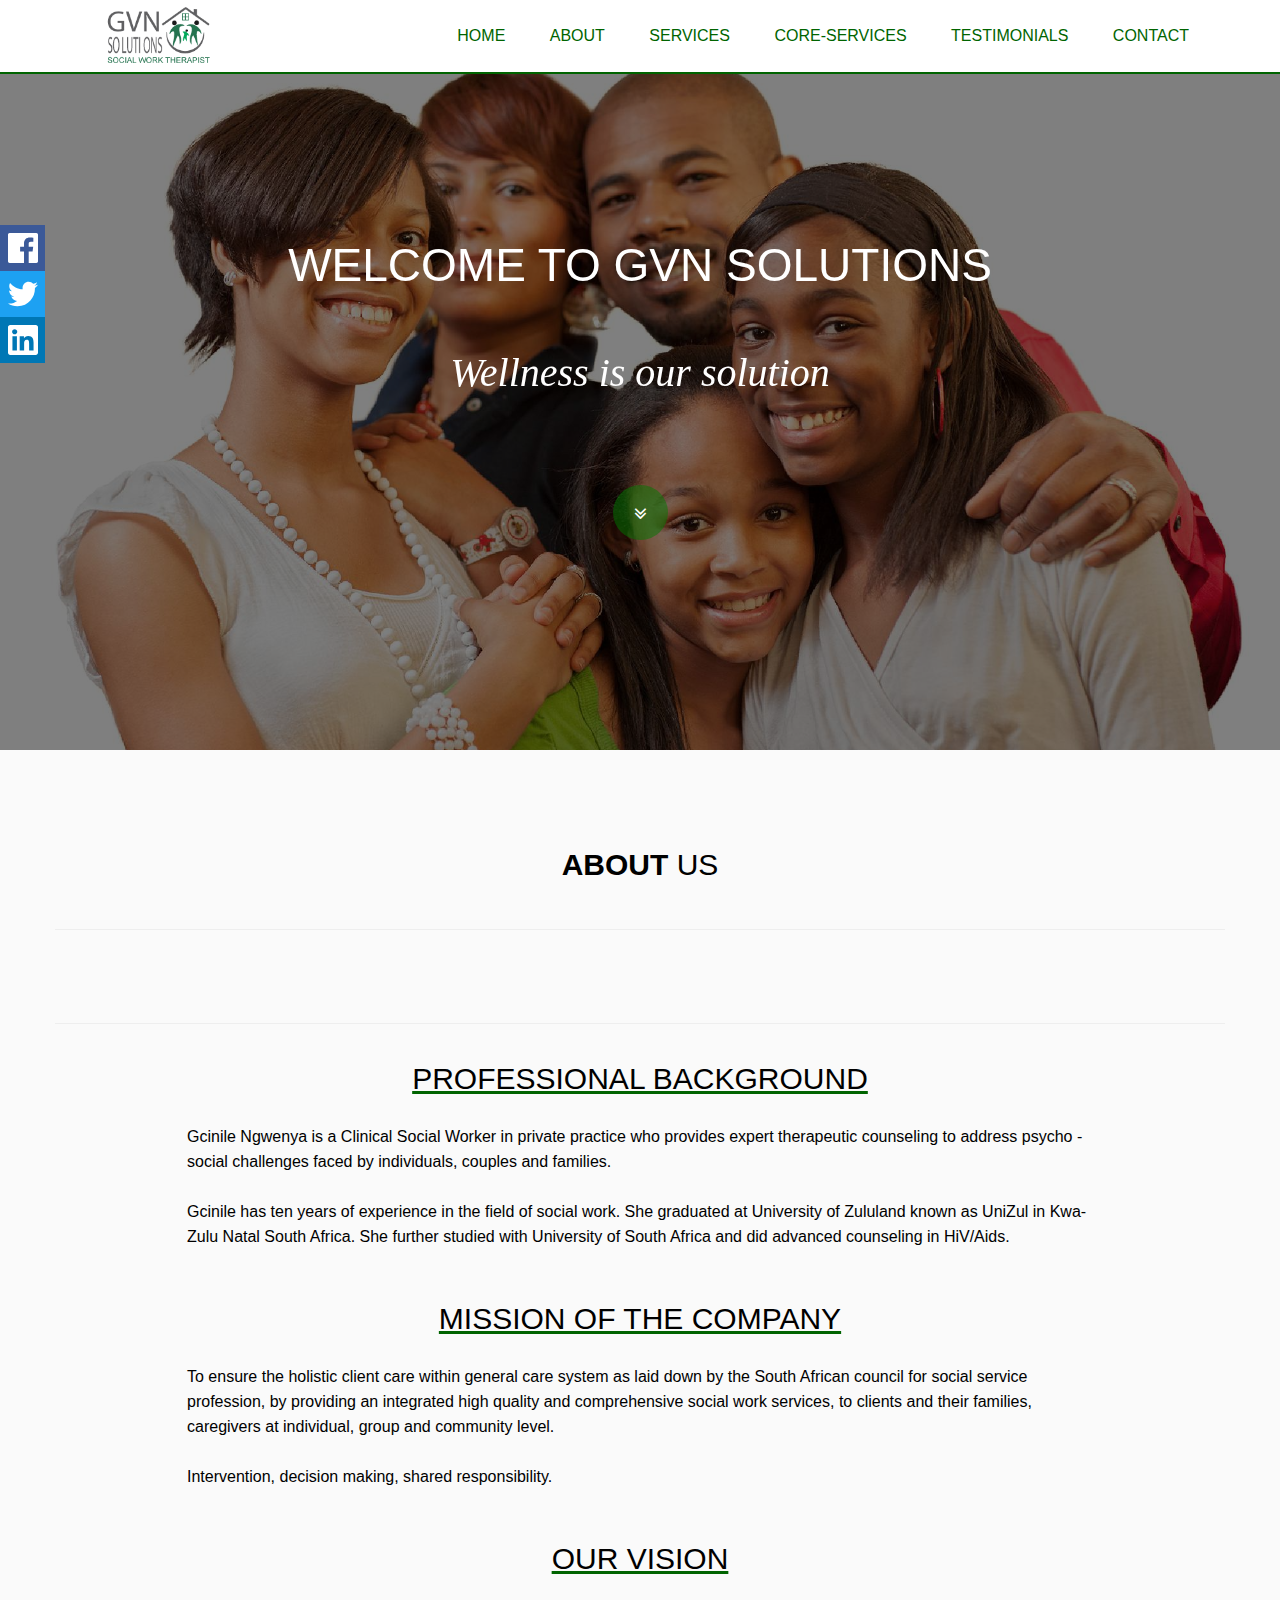
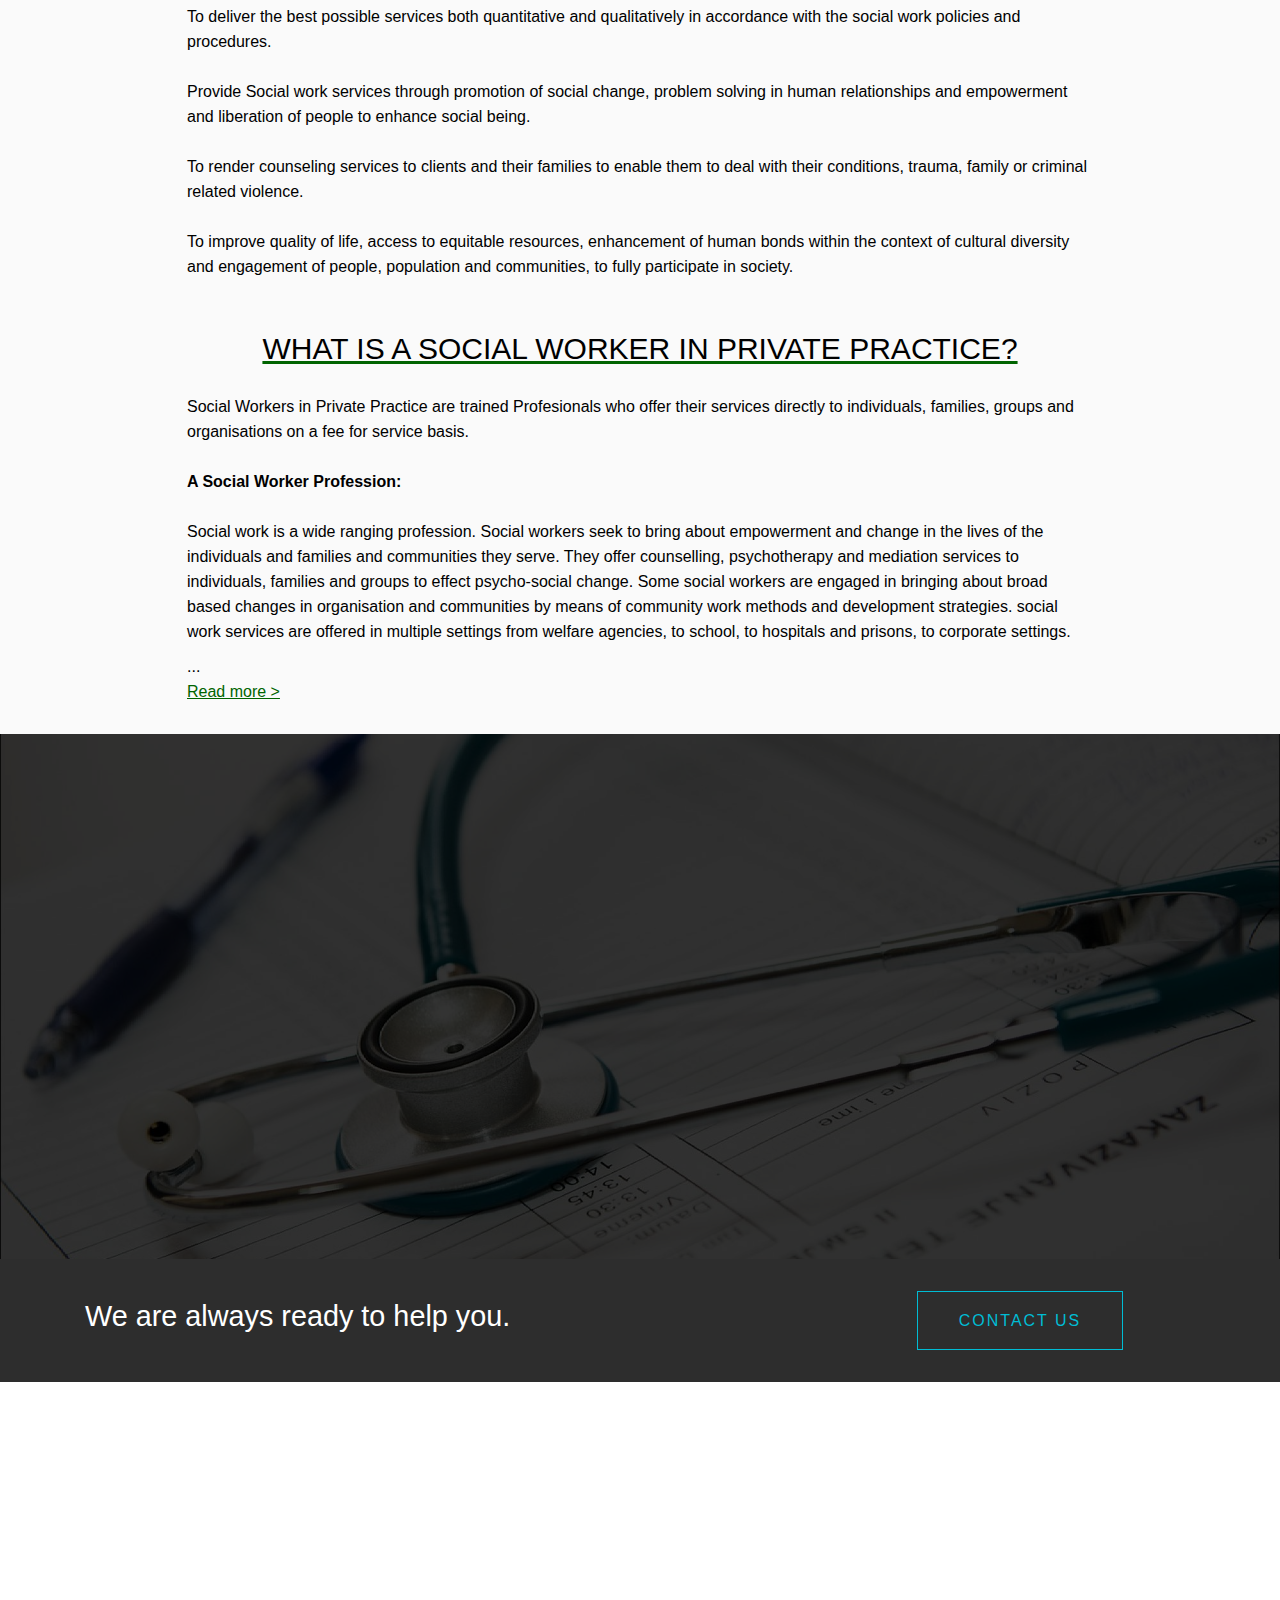
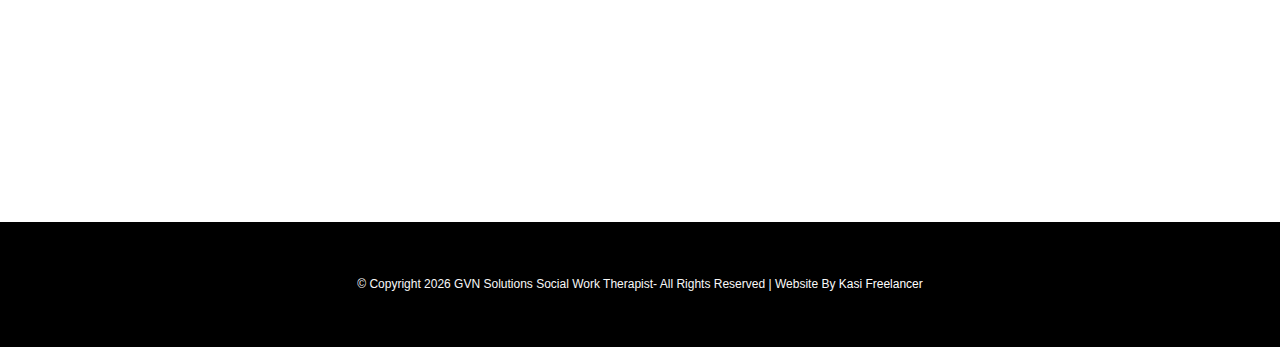
<file: index.html>
<!DOCTYPE html>
<html lang="en">
<head>
<meta charset="utf-8">
<meta http-equiv="X-UA-Compatible" content="IE=edge">
<meta name="viewport" content="width=device-width, initial-scale=1.0" />
<meta name="keywords" content="GVN Solutions, Therapeutic counseling, Family therapy, Marital counseling, Self development, Trauma debriefing, Stress management, Depression, Gender base violence">
<meta name="description" content="At GVN Solutions we are Striving to be the world leader in client experience, clinical outcomes, research and education">
<title>GVN Solutions Social Work Therapist</title>
<link rel="stylesheet" href="assets/css/bootstrap.min.css"  media="all" />
<link rel="stylesheet" href="assets/css/style.css" media="all" />
<link rel="stylesheet" href="assets/css/media-queries.css" media="all" />
<link rel="stylesheet" href="assets/css/animate.min.css" media="all" />
<link rel="stylesheet" href="assets/font-awesome/css/font-awesome.min.css" media="all" />
<link rel="stylesheet" href="assets/css/jquery.floating-social-share.min.css">
<!-- HTML5 Shim and Respond.js IE8 support of HTML5 elements and media queries -->
        <!-- WARNING: Respond.js doesn't work if you view the page via file:// -->
        <!--[if lt IE 9]>
            <script src="https://oss.maxcdn.com/libs/html5shiv/3.7.0/html5shiv.js"></script>
            <script src="https://oss.maxcdn.com/libs/respond.js/1.4.2/respond.min.js"></script>
        <![endif]-->
<style>
.morecontent span {
    display: none;
}
.morelink {
    display: block;
    color: darkgrren;
}

.agileinfo_about_grids { padding: 0 10%;}

.morelink{color: darkgreen; text-decoration: underline;}
.morelink:focus, .morelink:link, .morelink:hover{text-decoration: underline; color: darkgreen;}
.button{
	width: 55px; 
	height: 55px; 
	margin: 0 auto; 
	position: relative; 
	z-index: 200; 
	background-color: rgba(0, 120, 0, 0.50); 
	text-align: center;
	border-radius: 100%;
}

.button .fa{
	line-height: 58px;
	color: #FFF;
	font-weight: normal;
	font-size: 20px;
}
</style>
</head>
<body>
<div id="share"></div>
<header id="header_wrapper">
  <div class="container">
    <div class="header_box">
     <a class="navbar-brand navbar-left page-scroll" href="index.html"><img src="assets/images/logo.png" alt="" class="logo" /></a>
	  <nav class="navbar navbar-right navbar-inverse" role="navigation">
      <div class="navbar-header">
        <button type="button" id="nav-toggle" class="navbar-toggle" data-toggle="collapse" data-target="#main-nav"> <span class="sr-only">Toggle navigation</span> <span class="icon-bar"></span> <span class="icon-bar"></span> <span class="icon-bar"></span> </button>
        </div>
	    <div id="main-nav" class="collapse navbar-collapse navStyle">
			<ul class="nav navbar-nav" id="mainNav">
			  <li><a href="#banner-section" class="scroll-link">Home</a></li>
			  <li><a href="#about" class="scroll-link">About</a></li>
			  <li><a href="#services" class="scroll-link">Services</a></li>
			  <li><a href="core_services.html" class="scroll-link">Core-Services</a></li>
			  <li><a href="#testimonials" class="scroll-link">Testimonials</a></li>
			  <li><a href="contact.html" class="scroll-link">Contact</a></li>
			 
			</ul>
      </div>
	 </nav>
    </div>
  </div>
</header>
<!--Header_section-->
<!-- //header -->
<section id="banner-section">
<div class="overlay"></div>
    <div class="container-fluid">
    	<div class="rows">
    		<div class="col-sm-12 welcome">
    		<h1 class="wow fadeInRightBig animated">WELCOME TO GVN SOLUTIONS</h1><br><br>
            <p class="wow fadeInLeftBig">Wellness is our solution</p>
            <div class="button wow fadeInUp animated">
            	<a href="#about"><i class="fa fa-angle-double-down fa-3x"></i></a>
            </div>
            </div>
            
    	</div>
    </div>
</section>
<section class="aboutUs" id="about">
 <div class="container">
    <div class="row">
       <div class="page-headcol-lg-12" style="background-color: #fafafa;">
            <div class="page-header title-section white">

                <h1><strong>About</strong> us</h1>
            </div>
         <h3 class="text-center wow fadeInDown animated" style="font-family:Book Antiqua">Based in Newcastle - KZN, &nbsp;South Africa; GVN Solutions Social Work Therapist offers high integrated services that are tailored to your needs.
         </h3>
       </div>
        <hr>
    </div>
 </div>      
    <div class="about">
		<div class="container"><!--container start-->
		   <div class="row">
			<div class="agileinfo_about_grids">
				<div class="col-xs-12 agileinfo_about_grid_left">
					<div class="wthree_about_grid">
						<h1 style="text-decoration: underline darkgreen;">Professional Background</h1>
						<p>
							Gcinile Ngwenya is a Clinical Social Worker in private practice who provides expert therapeutic counseling to address psycho -social challenges faced by individuals, couples and families.<br><br>
							Gcinile has ten years of experience in the field of social work. She graduated at University of Zululand known as UniZul in Kwa-Zulu Natal South Africa. 
							She further studied with University of South Africa and did advanced counseling in HiV/Aids.
						</p>
					</div>
				</div>
			</div>
		   </div>
           <div class="row">
            <div class="agileinfo_about_grids">
				<div class="col-xs-12 agileinfo_about_grid_left">
					<div class="wthree_about_grid">
					<br>
						<h1 style="text-decoration: underline darkgreen;">Mission Of The Company</h1>
						<p>
							To ensure the holistic client care within general care system as laid down by the South African council for social service profession, by providing an integrated high quality and comprehensive social work services, to clients and their families, caregivers at individual, group and community level.<br><br> 
							Intervention, decision making, shared responsibility.
						</p>
					</div>
				</div>
			</div>
		   </div>
		<div class="clearfix"></div>
		<div class="row">
            <div class="agileinfo_about_grids">
				<div class="col-xs-12 agileinfo_about_grid_left">
					<div class="wthree_about_grid">
					<br>
						<h1 style="text-decoration: underline darkgreen;">Our Vision</h1>
						<p>
							To deliver the best possible services both quantitative and qualitatively in accordance with the social work policies and procedures.<br><br>

							Provide Social work services through promotion of social change, problem solving in human relationships and empowerment and liberation of people to enhance social being.<br><br> 

							To render counseling services to clients and their families to enable them to deal with their conditions, trauma, family or criminal related violence.<br><br>

							To improve quality of life, access to equitable resources, enhancement of human bonds within the context of cultural diversity and engagement of people, population and communities, to fully participate in society. 
						</p>
					</div>
				</div>
			</div>
		   </div>

		   <div class="row">
            <div class="agileinfo_about_grids">
				<div class="col-lg-12 agileinfo_about_grid_left">
					<div class="wthree_about_grid">
					<br>
						<h1 style="text-decoration: underline darkgreen;">What is a Social Worker in Private Practice?</h1>
							<p>
							Social Workers in Private Practice are trained Profesionals who offer their services directly to individuals, families, groups and organisations on a fee for service basis.<br><br>
							<strong>A Social Worker Profession:</strong><br><br>
							Social work is a wide ranging profession. Social workers seek to bring about empowerment and change in the lives of the individuals and families and communities they serve. They offer counselling, psychotherapy and mediation services to individuals, families and groups to effect psycho-social change. Some social workers are engaged in bringing about broad based changes in organisation and communities by means of community work methods and development strategies. social work services are offered in multiple settings from welfare agencies, to school, to hospitals and prisons, to corporate settings.
							</p>

							
							<p class="more"><br>
							<strong>These include but are not restricted to:</strong><br><br>
							<i class="fa fa-check"></i>&nbsp;Adoption Service.<br>
							<i class="fa fa-check"></i>&nbsp;AIDS Counselling.<br>
							<i class="fa fa-check"></i>&nbsp;Case Management services.<br>
							<i class="fa fa-check"></i>&nbsp;Coaching.<br>
							<i class="fa fa-check"></i>&nbsp;Counselling and Psychotherapy for individuals, couples, families and groups.<br>
							<i class="fa fa-check"></i>&nbsp;Court reports.<br>
							<i class="fa fa-check"></i>&nbsp;Divorce Mediation and drafting parenting plans.<br>
							<i class="fa fa-check"></i>&nbsp;Mediation and conflict resolution services.<br>
							<i class="fa fa-check"></i>&nbsp;Organisational development services.<br>
							<i class="fa fa-check"></i>&nbsp;Play theapy.<br>
							<i class="fa fa-check"></i>&nbsp;Trauma debriefing.<br><br>
							Offer counselling and psychotherapy to individuals, couples, families and groups. They offer a range of forensic services, as well as court report in various matters. Many social workers are involved in community development services. 
							</p>
					</div>
				</div>
			</div>
		   </div>
		</div>
	</div>
<!--//End of content-->
</section>
<!-- VGN services -->
    <div class="services-container section-container" id="services">
        <div class="overlay-2"></div>
	        <div class="container">
	            <div class="row">
	                <div class="col-sm-4 info-blocks show wow fadeInDown animated">
                        <div class="info-blocks-in">
                        <i class="icon-info-blocks fa fa-check"></i>
                        <h5>Therapeutic counselling</h5>
                        </div>
                  </div>
                  <div class="col-sm-4 info-blocks wow fadeInDown animated">
                        <div class="info-blocks-in">
                        <i class="icon-info-blocks fa fa-check"></i>
                        <h5>Family therapy</h5>
                        </div>
                    </div>
                    <div class="col-sm-4 info-blocks wow fadeInDown animated">
                        <div class="info-blocks-in">
                        <i class="icon-info-blocks fa fa-check"></i>
                        <h5>Stress management</h5>
                        </div>
                    </div>
	            </div>
	            <div class="row">
                	<div class="col-sm-4 info-blocks wow fadeInDown animated">
                        <div class="info-blocks-in">
                        <i class="icon-info-blocks fa fa-check"></i>
                        <h5>Depression Therapy</h5>
                        </div>
                    </div>
                    <div class="col-sm-4 info-blocks wow fadeInDown animated">
                        <div class="info-blocks-in">
                        <i class="icon-info-blocks fa fa-check"></i>
                        <h5>Trauma debriefing</h5>
                        </div>
                    </div>
                    <div class="col-sm-4 info-blocks wow fadeInDown animated">
                        <div class="info-blocks-in">
                        <i class="icon-info-blocks fa fa-check"></i>
                        <h5>Gender base violence</h5>
                        </div>
                    </div>
	        </div>
	        <div class="row">
	            	<div class="col-sm-12 section-bottom-button wow fadeInUp">
                        <a class="btn btn-link-1 scroll-link" href="services.html">Show Me More</a>
	            	</div>
	            </div>
        </div>
    </div>

    <div class="footer-agiletop">
		<div class="container"> 
			<div class="col-md-8 w3agile_hire_left">
				<h4>We are always ready to help you.</h4>
			</div>
			<div class="col-md-4 w3agile_hire_right">
				<a href="contact.html" class="wthree-more w3more1 nina" data-text="contact us"> 
					<span>c</span><span>o</span><span>n</span><span>t</span><span>a</span><span>c</span><span>t</span> <span>u</span><span>s</span>
				</a> 
			</div>
		</div>
	</div>
        <!-- Testimonials -->
        <div class="testimonials-container section-container" id="testimonials">
	        <div class="container">
	            <div class="row">
	                <div class="col-sm-12 testimonials section-description wow fadeIn">
	                    <h2><strong>Testimonials</strong> From clients</h2>
	                    <div class="divider-1 wow fadeInUp"><span></span></div>
	                </div>
	            </div>
	            <div class="row">
	                <div class="col-sm-10 col-sm-offset-1 testimonial-list wow fadeInUp">
	                	<div role="tabpanel">
	                		<!-- Tab panes -->
	                		<div class="tab-content">
	                			<div role="tabpanel" class="tab-pane fade in active" id="tab1">
	                				
	                				<div class="testimonial-text">
		                                <p>
		                                	"GVN Solutions helped me a lot when i was facing depression, and i am really thankful to their great service. now i am living my normal life again."<br>
		                                	<h4>Thembelihle Ngema<h4>
		                                </p>
	                                </div>
	                			</div>
	                			<div role="tabpanel" class="tab-pane fade" id="tab2">
	                				
	                				<div class="testimonial-text">
		                                <p>
		                                	"This organisation is a real deal. They know what they are doing and they are so professional. Keep up the good work."<br>
		                                	<h4>Anonymous<h4>
		                                </p>
	                                </div>
	                			</div>
	         
	                		</div>
	                		<!-- Nav tabs -->
	                		<ul class="nav nav-tabs" role="tablist">
	                			<li role="presentation" class="active">
	                				<a href="#tab1" aria-controls="tab1" role="tab" data-toggle="tab"></a>
	                			</li>
	                			<li role="presentation">
	                				<a href="#tab2" aria-controls="tab2" role="tab" data-toggle="tab"></a>
	                			</li>
	                		</ul>
	                	</div>
	                </div>
	            </div>
	        </div>
        </div>     
<footer>
  <div id="">
    <div class="container">
      <div class="row">
        <div class="col-lg-12">
          <div class="copyright">
            <p class="text-center">
              <span>&copy; Copyright <script>document.write(new Date().getFullYear())</script> GVN Solutions Social Work Therapist- All Rights Reserved | Website By </span><a href="https://kasifreelancer.cu.ma" target="_blank">Kasi Freelancer</a>
            </p>
          </div>
        </div>
      </div>
    </div>
</footer>
<script src="assets/js/jquery-2.2.3.min.js"></script>
<script src="assets/js/bootstrap.min.js"></script>
<script src="assets/js/jquery.backstretch.min.js"></script>
<script src="assets/js/waypoints.min.js"></script>
<script src="assets/js/script.js"></script>
<script src="assets/js/move-top.js"></script>
<script src="assets/js/easing.js"></script>
<script src="assets/js/custom.js"></script>
<script src="assets/js/wow.min.js"></script>
<script type="text/javascript" src="assets/js/jquery.floating-social-share.min.js"></script>
 <script>
    $("body").floatingSocialShare({
        buttons: [
            "facebook", "twitter", "linkedin"
        ],
        twitter_counter: true,
        text: "share with: ",
        url: "http://google.com"
    });
 </script>
<script type="text/javascript">
/*  Wow*/
    new WOW().init();
</script>
</body>
</html>
</file>
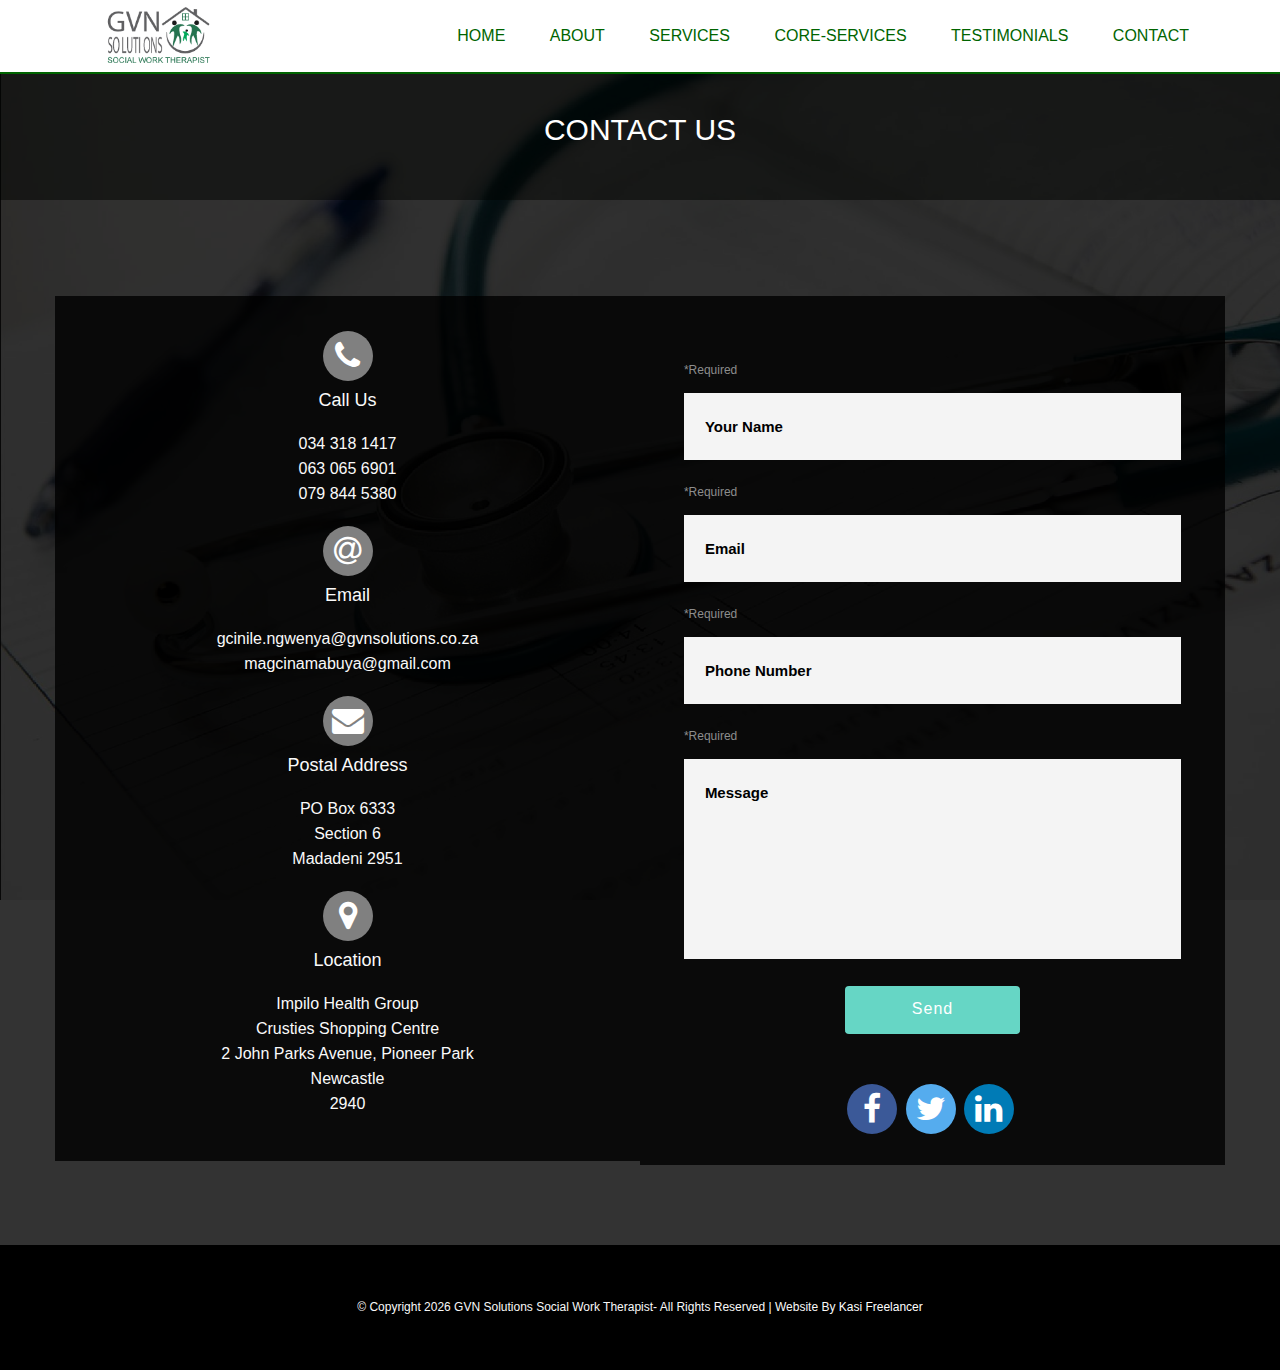
<file: contact.html>
<!DOCTYPE html>
<html lang="en">
<head>
<meta charset="utf-8">
<meta http-equiv="X-UA-Compatible" content="IE=edge">
<meta name="viewport" content="width=device-width, initial-scale=1.0" />
<meta name="keywords" content="">
<meta name="description" content="Contact us today to get professional help that you need.">
<title>GVN Solutions | Contact Details</title>
<link rel="stylesheet" href="assets/css/bootstrap.min.css"  media="all" />
<link rel="stylesheet" href="assets/css/style.css" media="all" />
<link rel="stylesheet" href="assets/css/media-queries.css" media="all" />
<link rel="stylesheet" href="assets/css/animate.min.css" media="all" />
<link rel="stylesheet" href="assets/font-awesome/css/font-awesome.min.css" media="all" />
<link rel="stylesheet" href="assets/css/jquery.floating-social-share.min.css">
<!-- HTML5 Shim and Respond.js IE8 support of HTML5 elements and media queries -->
        <!-- WARNING: Respond.js doesn't work if you view the page via file:// -->
        <!--[if lt IE 9]>
            <script src="https://oss.maxcdn.com/libs/html5shiv/3.7.0/html5shiv.js"></script>
            <script src="https://oss.maxcdn.com/libs/respond.js/1.4.2/respond.min.js"></script>
        <![endif]-->
</head>
<body>
<header id="header_wrapper">
  <div class="container">
    <div class="header_box">
     <a class="navbar-brand navbar-left page-scroll" href="index.html"><img src="assets/images/logo.png" alt="" class="logo" /></a>
	  <nav class="navbar navbar-right navbar-inverse" role="navigation">
      <div class="navbar-header">
        <button type="button" id="nav-toggle" class="navbar-toggle" data-toggle="collapse" data-target="#main-nav"> <span class="sr-only">Toggle navigation</span> <span class="icon-bar"></span> <span class="icon-bar"></span> <span class="icon-bar"></span> </button>
        </div>
	    <div id="main-nav" class="collapse navbar-collapse navStyle">
			<ul class="nav navbar-nav" id="mainNav">
			  <li><a href="index.html" class="scroll-link">Home</a></li>
			  <li><a href="index.html#about" class="scroll-link">About</a></li>
			  <li><a href="services.html" class="scroll-link">Services</a></li>
			  <li><a href="core_services.html" class="scroll-link">Core-Services</a></li>
			  <li><a href="index.html#testimonials" class="scroll-link">Testimonials</a></li>
			  <li><a href="contact.html" class="scroll-link">Contact</a></li>
			 
			</ul>
      </div>
	 </nav>
    </div>
  </div>
</header>
<!--Header_section-->
<!-- //header -->
<div class="wrapper contact_form_wrapper">
<section id="content">
<div id="inner-headline">
  <div class="container">
    <div class="row">
      <div class="col-lg-12">
        <h2 class="text-center pageTitle">CONTACT US</h2>
      </div>
    </div>
  </div>
  </div>
  <div class="contact">
    <div class="container content">
        <!-- Service Blocks -->
        <!-- Info Blocks -->
        <div class="row">
           <div class="contact-info left col-sm-4">
				<div class="contact-details">
						<i class="fa fa-phone fa-2x"></i>
						<h4>Call Us</h4>
						<p>034 318 1417 <br>063 065 6901 <br> 079 844 5380 </p>
					</div>
					<div class="contact-details">
						<i class="fa fa-at fa-2x"></i>
						<h4>Email</h4>
						<p>gcinile.ngwenya@gvnsolutions.co.za <br> magcinamabuya@gmail.com </p>
					</div>
					<div class="contact-details">
						<i class="fa fa-envelope fa-2x"></i>
						<h4>Postal Address</h4>
						<p>PO Box 6333 <br> Section 6 <br> Madadeni 2951 </p>
					</div>
					<div class="contact-details">
						<i class="fa fa-map-marker fa-2x"></i>
						<h4>Location</h4>
						<p>Impilo Health Group<br>
							Crusties Shopping Centre<br>
							2 John Parks Avenue, Pioneer Park<br>
							Newcastle<br>
							2940 
						</p>
					</div>				
		   </div>
           <div class="contact-info right col-sm-8">
				
				<form>
					<p>*Required</p>
					<input type="text" class="text" value="Your Name" onfocus="this.value = '';" onblur="if (this.value == '') {this.value = 'Your Name';}">
					<p>*Required</p>
					<input type="email" class="text" value="Email" onfocus="this.value = '';" onblur="if (this.value == '') {this.value = 'Email';}">
					<p>*Required</p>
					<input type="phone" class="text" value="Phone Number" onfocus="this.value = '';" onblur="if (this.value == '') {this.value = 'Phone Number';}">
					<p>*Required</p>
					<textarea rows="10" cols="70" onfocus="if(this.value == 'Message') this.value='';" onblur="if(this.value == '') this.value='Message';" >Message</textarea>
					<input type="submit" value="Send">
			</form>
			<div class="contact-h">
					<ul class="social-links">
					<li class="facebook"><a href=""><i class="fa fa-facebook fa-2x"></i></a></li>
					<li class="twitter"><a href=""><i class="fa fa-twitter fa-2x"></i></a></li>
					<li class="linkedin"><a href=""><i class="fa fa-linkedin fa-2x"></i></a></li>
					</ul>
			</div>
			</div>
        </div>
    </div>
  </div>
  </section>
</div>
<footer>
  <div id="">
    <div class="container">
      <div class="row">
        <div class="col-lg-12">
          <div class="copyright">
            <p class="text-center">
              <span>&copy; Copyright <script>document.write(new Date().getFullYear())</script> GVN Solutions Social Work Therapist- All Rights Reserved | Website By </span><a href="https://kasifreelancer.cu.ma" target="_blank">Kasi Freelancer</a>
            </p>
          </div>
        </div>
      </div>
    </div>
  </div>
</footer>
<script src="assets/js/jquery-2.2.3.min.js"></script>
<script src="assets/js/bootstrap.min.js"></script>
<script src="assets/js/move-top.js"></script>
<script src="assets/js/easing.js"></script>
<script type="text/javascript" src="assets/js/jquery.floating-social-share.min.js"></script>
 <script>
    $("body").floatingSocialShare({
        buttons: [
            "facebook", "twitter", "linkedin"
        ],
        twitter_counter: false,
        facebook_counter: false;
        text: "share with: ",
        url: "http://google.com"
    });
 </script>
  </body>
  </html>
</file>
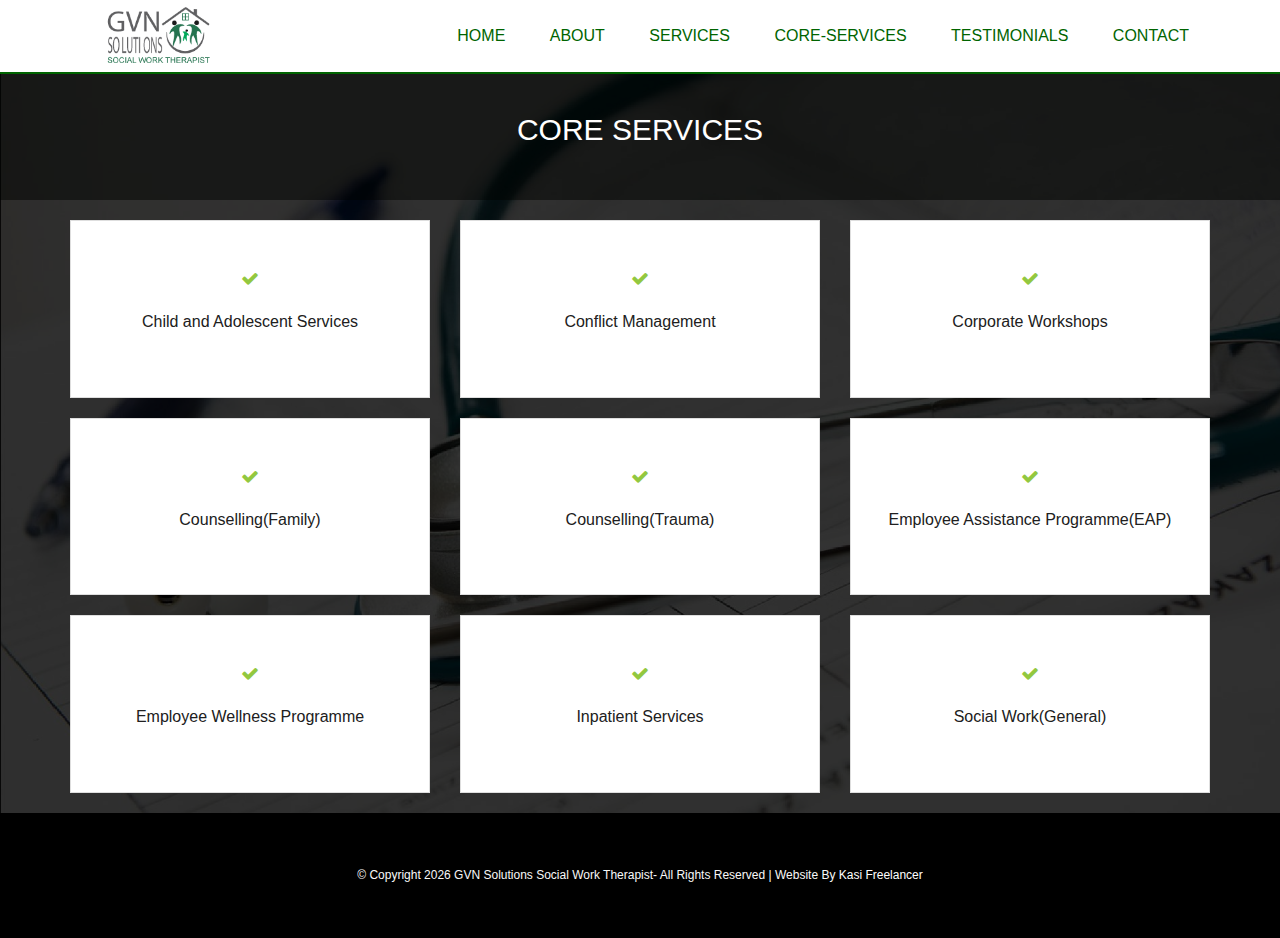
<file: core_services.html>
<!DOCTYPE html>
<html lang="en">
<head>
<meta charset="utf-8">
<meta http-equiv="X-UA-Compatible" content="IE=edge">
<meta name="viewport" content="width=device-width, initial-scale=1.0" />
<meta name="keywords" content="">
<meta name="description" content="Our core services at GVN Solutions.">
<title>GVN Solutions | Core Services</title>
<link rel="stylesheet" href="assets/css/bootstrap.min.css"  media="all" />
<link rel="stylesheet" href="assets/css/style.css" media="all" />
<link rel="stylesheet" href="assets/css/media-queries.css" media="all" />
<link rel="stylesheet" href="assets/css/animate.min.css" media="all" />
<link rel="stylesheet" href="assets/font-awesome/css/font-awesome.min.css" media="all" />
<link rel="stylesheet" href="assets/css/jquery.floating-social-share.min.css">
<!-- HTML5 Shim and Respond.js IE8 support of HTML5 elements and media queries -->
        <!-- WARNING: Respond.js doesn't work if you view the page via file:// -->
        <!--[if lt IE 9]>
            <script src="https://oss.maxcdn.com/libs/html5shiv/3.7.0/html5shiv.js"></script>
            <script src="https://oss.maxcdn.com/libs/respond.js/1.4.2/respond.min.js"></script>
        <![endif]-->
</head>
<body>
<header id="header_wrapper">
  <div class="container">
    <div class="header_box">
     <a class="navbar-brand navbar-left page-scroll" href="index.html"><img src="assets/images/logo.png" alt="" class="logo" /></a>
	  <nav class="navbar navbar-right navbar-inverse" role="navigation">
      <div class="navbar-header">
        <button type="button" id="nav-toggle" class="navbar-toggle" data-toggle="collapse" data-target="#main-nav"> <span class="sr-only">Toggle navigation</span> <span class="icon-bar"></span> <span class="icon-bar"></span> <span class="icon-bar"></span> </button>
        </div>
	    <div id="main-nav" class="collapse navbar-collapse navStyle">
			<ul class="nav navbar-nav" id="mainNav">
			  <li><a href="index.html" class="scroll-link">Home</a></li>
			  <li><a href="index.html#about" class="scroll-link">About</a></li>
			  <li><a href="services.html" class="scroll-link">Services</a></li>
			  <li><a href="core_services.html" class="scroll-link">Core-Services</a></li>
			  <li><a href="index.html#testimonials" class="scroll-link">Testimonials</a></li>
			  <li><a href="contact.html" class="scroll-link">Contact</a></li>
			 
			</ul>
      </div>
	 </nav>
    </div>
  </div>
</header>
<!--Header_section-->
<!-- //header -->
<div class="wrapper">
<section id="content">
<div id="inner-headline">
  <div class="container">
    <div class="row">
      <div class="col-lg-12">
        <h2 class="text-center pageTitle">CORE SERVICES</h2>
      </div>
    </div>
  </div>
  </div>
    <div class="container content">
        <!-- Service Blocks -->
        <!-- Info Blocks -->
        <div class="row">
           <div class="show services-list">
            <div class="col-sm-4 info-blocks show wow fadeInDown animated">
                <div class="info-blocks-in">
                    <i class="icon-info-blocks fa fa-check"></i>
                    <h5>Child and Adolescent Services</h5>
                </div>
            </div>
            <div class="col-sm-4 info-blocks wow fadeInDown animated">
                <div class="info-blocks-in">
                    <i class="icon-info-blocks fa fa-check"></i>
                    <h5>Conflict Management</h5>
                </div>
            </div>
            <div class="col-sm-4 info-blocks wow fadeInDown animated">
                <div class="info-blocks-in">
                    <i class="icon-info-blocks fa fa-check"></i>
                    <h5>Corporate Workshops</h5>
                </div>
            </div>

            <div class="col-sm-4 info-blocks wow fadeInDown animated">
                <div class="info-blocks-in">
                    <i class="icon-info-blocks fa fa-check"></i>
                    <h5>Counselling(Family)</h5>
                </div>
            </div>

            <div class="col-sm-4 info-blocks wow fadeInDown animated">
                <div class="info-blocks-in">
                    <i class="icon-info-blocks fa fa-check"></i>
                    <h5>Counselling(Trauma)</h5>
                </div>
            </div>

            <div class="col-sm-4 info-blocks wow fadeInDown animated">
                <div class="info-blocks-in">
                    <i class="icon-info-blocks fa fa-check"></i>
                    <h5>Employee Assistance Programme(EAP)</h5>
                </div>
            </div>
            <div class="clearfix"></div>
            <div class="col-sm-4 info-blocks wow fadeInDown animated">
                <div class="info-blocks-in">
                    <i class="icon-info-blocks fa fa-check"></i>
                    <h5>Employee Wellness Programme</h5>
                </div>
            </div>
            <div class="col-sm-4 info-blocks wow fadeInDown animated">
                <div class="info-blocks-in">
                    <i class="icon-info-blocks fa fa-check"></i>
                    <h5>Inpatient Services</h5>
                </div>
            </div>
            <div class="col-sm-4 info-blocks wow fadeInDown animated">
                <div class="info-blocks-in">
                    <i class="icon-info-blocks fa fa-check"></i>
                    <h5>Social Work(General)</h5>
                </div>
            </div>
            </div>
        </div>
    </div>
    <div class="container">
      <div class="row">
        <div class="show-more">
        </div>
      </div>
    </div>
  </section>
</div>
<footer>
  <div id="">
    <div class="container">
      <div class="row">
        <div class="col-lg-12">
          <div class="copyright">
            <p class="text-center">
              <span>&copy; Copyright <script>document.write(new Date().getFullYear())</script> GVN Solutions Social Work Therapist- All Rights Reserved | Website By </span><a href="https://kasifreelancer.cu.ma" target="_blank">Kasi Freelancer</a>
            </p>
          </div>
        </div>
      </div>
    </div>
  </div>
</footer>
<script src="assets/js/jquery-2.2.3.min.js"></script>
<script src="assets/js/bootstrap.min.js"></script>
<script src="assets/js/move-top.js"></script>
<script src="assets/js/easing.js"></script>
<script type="text/javascript" src="assets/js/jquery.floating-social-share.min.js"></script>
 <script>
    $("body").floatingSocialShare({
        buttons: [
            "facebook", "twitter", "linkedin"
        ],
        twitter_counter: false,
        facebook_counter: false;
        text: "share with: ",
        url: "http://google.com"
    });
 </script>
  </body>
  </html>
</file>
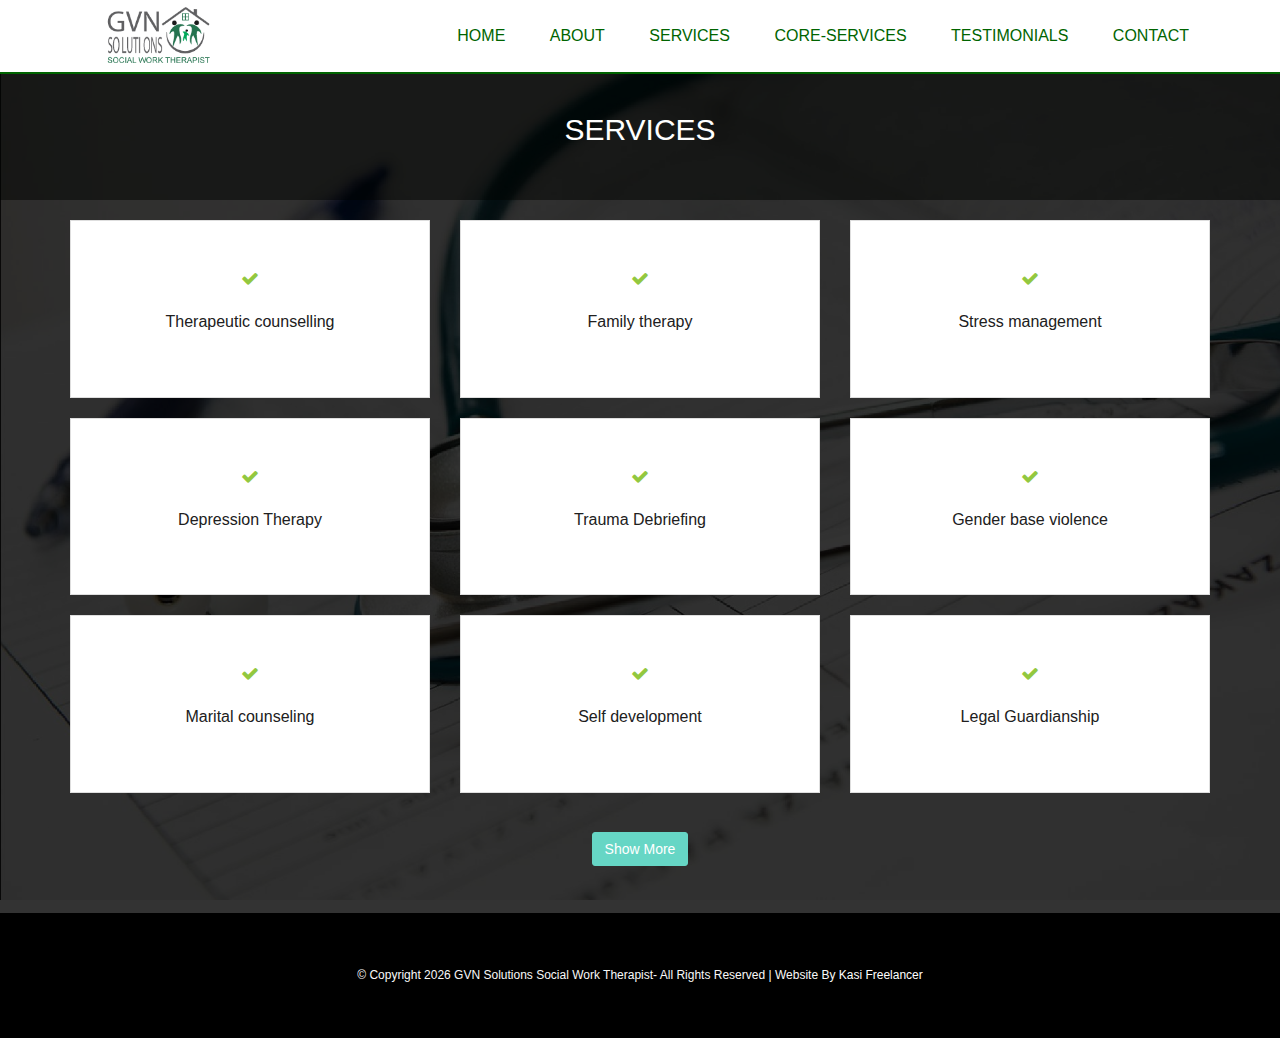
<file: services.html>
<!DOCTYPE html>
<html lang="en">
<head>
<meta charset="utf-8">
<meta http-equiv="X-UA-Compatible" content="IE=edge">
<meta name="viewport" content="width=device-width, initial-scale=1.0" />
<meta name="keywords" content="">
<meta name="description" content="At GVN Solutions we offer professional services that will help you get your life back.">
<title>GVN Solutions | Services</title>
<link rel="stylesheet" href="assets/css/bootstrap.min.css"  media="all" />
<link rel="stylesheet" href="assets/css/style.css" media="all" />
<link rel="stylesheet" href="assets/css/media-queries.css" media="all" />
<link rel="stylesheet" href="assets/css/animate.min.css" media="all" />
<link rel="stylesheet" href="assets/font-awesome/css/font-awesome.min.css" media="all" />
<link rel="stylesheet" href="assets/css/jquery.floating-social-share.min.css">
<!-- HTML5 Shim and Respond.js IE8 support of HTML5 elements and media queries -->
        <!-- WARNING: Respond.js doesn't work if you view the page via file:// -->
        <!--[if lt IE 9]>
            <script src="https://oss.maxcdn.com/libs/html5shiv/3.7.0/html5shiv.js"></script>
            <script src="https://oss.maxcdn.com/libs/respond.js/1.4.2/respond.min.js"></script>
        <![endif]-->
</head>
<body>
<header id="header_wrapper">
  <div class="container">
    <div class="header_box">
     <a class="navbar-brand navbar-left page-scroll" href="index.html"><img src="assets/images/logo.png" alt="" class="logo" /></a>
	  <nav class="navbar navbar-right navbar-inverse" role="navigation">
      <div class="navbar-header">
        <button type="button" id="nav-toggle" class="navbar-toggle" data-toggle="collapse" data-target="#main-nav"> <span class="sr-only">Toggle navigation</span> <span class="icon-bar"></span> <span class="icon-bar"></span> <span class="icon-bar"></span> </button>
        </div>
	    <div id="main-nav" class="collapse navbar-collapse navStyle">
			<ul class="nav navbar-nav" id="mainNav">
			  <li><a href="index.html" class="scroll-link">Home</a></li>
			  <li><a href="index.html#about" class="scroll-link">About</a></li>
			  <li><a href="services.html" class="scroll-link">Services</a></li>
			  <li><a href="core_services.html" class="scroll-link">Core-Services</a></li>
			  <li><a href="index.html#testimonials" class="scroll-link">Testimonials</a></li>
			  <li><a href="contact.html" class="scroll-link">Contact</a></li>
			 
			</ul>
      </div>
	 </nav>
    </div>
  </div>
</header>
<!--Header_section-->
<!-- //header -->
<div class="wrapper">
<section id="content">
<div id="inner-headline">
  <div class="container">
    <div class="row">
      <div class="col-lg-12">
        <h2 class="text-center pageTitle">SERVICES</h2>
      </div>
    </div>
  </div>
  </div>
    <div class="container content">
        <!-- Service Blocks -->
        <!-- Info Blocks -->
        <div class="row">
           <div class="show services-list">
            <div class="col-sm-4 info-blocks show wow fadeInDown animated">
                <div class="info-blocks-in">
                    <i class="icon-info-blocks fa fa-check"></i>
                    <h5>Therapeutic counselling</h5>
                </div>
            </div>
            <div class="col-sm-4 info-blocks wow fadeInDown animated">
                <div class="info-blocks-in">
                    <i class="icon-info-blocks fa fa-check"></i>
                    <h5>Family therapy</h5>
                </div>
            </div>
            <div class="col-sm-4 info-blocks wow fadeInDown animated">
                <div class="info-blocks-in">
                    <i class="icon-info-blocks fa fa-check"></i>
                    <h5>Stress management</h5>
                </div>
            </div>

            <div class="col-sm-4 info-blocks wow fadeInDown animated">
                <div class="info-blocks-in">
                    <i class="icon-info-blocks fa fa-check"></i>
                    <h5>Depression Therapy</h5>
                </div>
            </div>

            <div class="col-sm-4 info-blocks wow fadeInDown animated">
                <div class="info-blocks-in">
                    <i class="icon-info-blocks fa fa-check"></i>
                    <h5>Trauma Debriefing</h5>
                </div>
            </div>

            <div class="col-sm-4 info-blocks wow fadeInDown animated">
                <div class="info-blocks-in">
                    <i class="icon-info-blocks fa fa-check"></i>
                    <h5>Gender base violence</h5>
                </div>
            </div>
            <div class="clearfix"></div>
            <div class="col-sm-4 info-blocks wow fadeInDown animated">
                <div class="info-blocks-in">
                    <i class="icon-info-blocks fa fa-check"></i>
                    <h5>Marital counseling</h5>
                </div>
            </div>
            <div class="col-sm-4 info-blocks wow fadeInDown animated">
                <div class="info-blocks-in">
                    <i class="icon-info-blocks fa fa-check"></i>
                    <h5>Self development</h5>
                </div>
            </div>
            <div class="col-sm-4 info-blocks wow fadeInDown animated">
                <div class="info-blocks-in">
                    <i class="icon-info-blocks fa fa-check"></i>
                    <h5>Legal Guardianship</h5>
                </div>
            </div>
            </div>

             <div class="services-list">
            <div class="col-sm-4 info-blocks wow fadeInDown animated">
                <div class="info-blocks-in">
                    <i class="icon-info-blocks fa fa-check"></i>
                    <h5>Parenting Plans</h5>
                </div>
            </div>
            <div class="col-sm-4 info-blocks wow fadeInDown animated">
                <div class="info-blocks-in">
                    <i class="icon-info-blocks fa fa-check"></i>
                    <h5>Crisis Interventions</h5>
                </div>
            </div>
            <div class="col-sm-4 info-blocks wow fadeInDown animated">
                <div class="info-blocks-in">
                    <i class="icon-info-blocks fa fa-check"></i>
                    <h5>Palliative Care</h5>
                </div>
            </div>
            <div class="col-sm-4 info-blocks wow fadeInDown animated">
                <div class="info-blocks-in">
                    <i class="icon-info-blocks fa fa-check"></i>
                    <h5>Home Visits and After care services</h5>
                </div>
            </div>
            <div class="col-sm-4 info-blocks wow fadeInDown animated">
                <div class="info-blocks-in">
                    <i class="icon-info-blocks fa fa-check"></i>
                    <h5>Addiction,/Substance Dependency</h5>
                </div>
            </div>

            <div class="col-sm-4 info-blocks wow fadeInDown animated">
                <div class="info-blocks-in">
                    <i class="icon-info-blocks fa fa-check"></i>
                    <h5>Assessment and Support</h5>
                </div>
            </div>
<div class="clearfix"></div>
            <div class="col-sm-4 info-blocks wow fadeInDown animated">
                <div class="info-blocks-in">
                    <i class="icon-info-blocks fa fa-check"></i>
                    <h5>Bereavement counseling /Grief Counseling</h5>
                </div>
            </div>
            <div class="col-sm-4 info-blocks wow fadeInDown animated">
                <div class="info-blocks-in">
                    <i class="icon-info-blocks fa fa-check"></i>
                    <h5>Chronic Medical Counseling</h5>
                </div>
            </div>
            <div class="col-sm-4 info-blocks wow fadeInDown animated">
                <div class="info-blocks-in">
                    <i class="icon-info-blocks fa fa-check"></i>
                    <h5>Family Education on chronic conditions</h5>
                </div>
            </div>
            <div class="clearfix"></div>
            <div class="col-sm-4 info-blocks wow fadeInDown animated">
                <div class="info-blocks-in">
                    <i class="icon-info-blocks fa fa-check"></i>
                    <h5>Career Assessments and Development</h5>
                </div>
            </div>
            <div class="col-sm-4 info-blocks wow fadeInDown animated">
                <div class="info-blocks-in">
                    <i class="icon-info-blocks fa fa-check"></i>
                    <h5>Student Supervision (Student Social workers)</h5>
                </div>
            </div>
            <div class="col-sm-4 info-blocks wow fadeInDown animated">
                <div class="info-blocks-in">
                    <i class="icon-info-blocks fa fa-check"></i>
                    <h5>Employee Wellness Services</h5>
                </div>
            </div>
            <div class="clearfix"></div>
            <div class="col-sm-4 info-blocks wow fadeInDown animated">
                <div class="info-blocks-in">
                    <i class="icon-info-blocks fa fa-check"></i>
                    <h5>Pre and Post test Counseling(HIV and Aids)</h5>
                </div>
            </div>
            <div class="col-sm-4 info-blocks wow fadeInDown animated">
                <div class="info-blocks-in">
                    <i class="icon-info-blocks fa fa-check"></i>
                    <h5>Literacy on treatment (Monitoring Compliance)</h5>
                </div>
            </div>
            <div class="col-sm-4 info-blocks wow fadeInDown animated">
                <div class="info-blocks-in">
                    <i class="icon-info-blocks fa fa-check"></i>
                    <h5>Rehabilitation (Placements to rehab centres)</h5>
                </div>
            </div>
            <div class="col-sm-4 info-blocks wow fadeInDown animated">
                <div class="info-blocks-in">
                    <i class="icon-info-blocks fa fa-check"></i>
                    <h5>Geriatrics Placements (Old Age Homes) </h5>
                </div>
            </div>
        </div>
        </div>
    </div>
    <div class="container">
      <div class="row">
        <div class="show-more">
           <p class="text-center load-more"><button id="load-more" class="btn btn-primary">Show More</button> </p>
        </div>
      </div>
    </div>
  </section>
</div>
<footer>
  <div id="">
    <div class="container">
      <div class="row">
        <div class="col-lg-12">
          <div class="copyright">
            <p class="text-center">
              <span>&copy; Copyright <script>document.write(new Date().getFullYear())</script> GVN Solutions Social Work Therapist- All Rights Reserved | Website By </span><a href="https://kasifreelancer.cu.ma">Kasi Freelancer</a>
            </p>
          </div>
        </div>
      </div>
    </div>
  </div>
</footer>
<script src="assets/js/jquery-2.2.3.min.js"></script>
<script src="assets/js/bootstrap.min.js"></script>
<script src="assets/js/move-top.js"></script>
<script src="assets/js/easing.js"></script>
<script>
        var $group = $('.services-list');

$("#load-more").click(function() {

    if ($(this).hasClass('hidden')) return false;

    var $hidden = $group.filter(':hidden:first').addClass('show');
    if (!$hidden.next('.services-list').length) {
        $(this).addClass('hidden');
    }
});
</script>
<script type="text/javascript" src="assets/js/jquery.floating-social-share.min.js"></script>
 <script>
    $("body").floatingSocialShare({
        buttons: [
            "facebook", "twitter", "linkedin"
        ],
        twitter_counter: false,
        facebook_counter: false;
        text: "share with: ",
        url: "http://google.com"
    });
 </script>
  </body>
  </html>
</file>
<file: assets/css/style.css>
body {
    font-family: 'Roboto', sans-serif;
    font-size: 16px;
    font-weight: 300;
    color: #888;
    line-height: 25px;
}

html .services-container, .testimonials-container{
  text-align: center;
}

h1,h2, h3, h4, h5, h6 {
  font-family: 'Roboto', sans-serif;
  color: #000000;
  margin-bottom: 20px;
}

h1, h2 {
  margin-top: 10px;
  font-size: 30px;
  font-weight: 100;
  text-align: center;

  line-height: 50px;
  text-transform: uppercase;
}

a:hover,a:active,a:link,a:focus{
    outline: 0px none;
  }

.overlay::before{

    content: '';  width: 100%;  min-height: 750px;  background: rgba(0, 0, 0, 0.5);  z-index: 0;  position: absolute; display: block
}

.overlay-2::before{

    content: '';  width: 100%;  height: 100%; min-height: 100%;  background: rgba(0, 0, 0, 0.80);  z-index: 0;  position: absolute; display: block
}




/* Nav Styles
---------------------------------*/
#main-nav {
    width: 100%;
    text-align: center;
    border-color: #EAEAEA;
}


.header_box .brand2{color: #F00; font-size: 30px}

.navbar-inverse {
    background-color: transparent;
    border-color: transparent;
}
header .nav .caret {
    border-top: 4px solid #000;
    border-right: 4px solid transparent;
    border-left: 4px solid transparent;
    margin-left: 2px;
    margin-bottom: 4px;
    background-color: transparent;


}

.navbar {
    min-height: 40px;
    margin-bottom: 0px;
    text-align: center;
}

.navbar-inverse .navbar-nav > li > a {
    color: darkgreen;
}

.navStyle {
    float: right;
}

.navStyle ul {
    list-style: none;
    padding: 0px;
    float: initial;
    text-align: center;
    margin: 0 auto;
}

.navStyle ul li {
    display: inline-block;
    margin: 0 5px;
    float: initial;
}

.navStyle ul li:first-child {
	/*margin:0px;*/;
}



.navStyle ul li a {
    display: block;
    font-size: 14px;
    color: #222222;
    text-decoration: none;
    text-transform: uppercase;
    font-weight: normal;
    transition: all 0.2s ease-in-out;
    -moz-transition: all 0.2s ease-in-out;
    -webkit-transition: all 0.2s ease-in-out;
}

 #mainNav ul li{
    margin: 0;
}

.agile_short_dropdown {
    border-radius: 0;
    background: #ffffff;
    text-align: center;
	  padding:0;
	  border: none;
}

#main-nav .agile_short_dropdown li a{
  color: darkgreen;
  font-weight: 100;
  font-size: 100%
}

.agile_short_dropdown li{
    width: 100%;
    display: inline-block;
    float: right;
}


.agile_short_dropdown li>a{
	text-transform:uppercase;
	color:#000000;
	font-size:13px;
	font-weight:600;
	padding: .8em 0;
}
.agile_short_dropdown > li > a:hover{
    color: green;
    text-decoration: none;
    background-color: #fff;
}

.navStyle > li > a:hover, .nav > li > a:focus {
    text-decoration: none;
    color: darkgreen;
    background-color: transparent;
}

.navbar-inverse .navbar-nav > li > a:hover, .navbar-inverse .navbar-nav > li > a:focus {
    color: #000000;
    background-color: transparent;
}

.navbar-inverse .navbar-nav > .active > a, .navbar-inverse .navbar-nav > .active > a:hover, .navbar-inverse .navbar-nav > .active > a:focus {
    color: #000000;
    background-color: transparent;
}

.navStyle > li.active > a,
.navStyle > li.active > a:hover {
    text-decoration: none;
    color: red;
    background-color: transparent;
    border-bottom: 2px solid #f00;
}

.btn-block,.btn-testmonial{
    box-shadow:0 3px 3px 0 rgba(0,0,0,0.14),0 1px 7px 0 rgba(0,0,0,0.12),0 3px 1px -1px rgba(0,0,0,0.2);
    background-color: #000;
    color: #FFFFFF;
}


/***** Header *****/

#header_wrapper {
    background: #fff;
    padding: 10px 0px;
    border-bottom: 2px solid darkgreen;
    position: fixed;
    top:0;
    left:0;
    right: 0;
    z-index: 2000;
    width: 100%;
    float: left;
}

.header_box {
    position: relative;
}

.logo {
   float: left;
   position: relative;
  bottom: 18px;
  z-index: 2;
}


#banner-section{
  width: auto;
  height: 750px;
  max-height: 750px;
  background: url("../../assets/images/banner.jpg");
  background-size: cover;
  background-position: center;
}

.title-section h1 {
    font-size: 30px;
    font-family: 'Lato', sans-serif;
    margin: 0 0 30px;
    text-transform: uppercase;
    text-align: center;
}

.welcome h1{
  padding-top: 5em;
  color: #fff; 
  position: relative; 
  z-index: 20; 
  text-align: center;
  font-size: 46px;
  font-family: 'Ubuntu', sans-serif;
}

.welcome p{
  text-align: center; 
  color: #ffffff; 
  position: relative; 
  z-index: 20; 
  font-size: 40px; 
  font-style: italic;
  font-family: 'Lora', serif;
  margin-bottom: 10rem
}
.header_box .navbar-brand img{
  height: 5.5rem;
  transition: all 0.3s ease-in-out;
}



/***** About us *****/

.aboutUs{padding-top: 50px; padding-bottom: 20px; background: #fafafa;}

.about p{
    color: #000000;
    font-size: 15px;
}



/***** General style, all sections *****/

.section-container {
    margin: 0 auto;
    padding-bottom: 20px;
}

.section-container-gray-bg {
  background: #f8f8f8;
  border-top: 1px dotted #ddd;
  border-bottom: 1px dotted #ddd;
}

.section-container-image-bg, 
.section-container-image-bg h2, 
.section-container-image-bg h3 {
  color: #fff;
}

.section-container-image-bg .divider-1 span {
  border-color: #fff;
}

.section-description {
  margin-top: 60px;
  padding-bottom: 10px;
}

.section-description p {
    margin-top: 20px;
  padding: 0 120px;
}
.section-container-image-bg .section-description p {
  opacity: 0.8;
}

.section-bottom-button {
  padding-top: 60px;
}

.btn-link-1 {
  display: inline-block;
  height: 50px;
  margin: 0 5px;
  padding: 16px 20px 0 20px;
  background: #66d6c5;
  font-size: 16px;
  font-weight: 300;
  line-height: 16px;
  color: #fff;
  -moz-border-radius: 4px; -webkit-border-radius: 4px; border-radius: 4px;
}
.btn-link-1:hover, .btn-link-1:focus, .btn-link-1:active { outline: 0; opacity: 0.6; color: #fff; }

/*.btn-link-2 {
  display: inline-block;
  height: 50px;
  margin: 0 5px;
  padding: 16px 20px 0 20px;
  background: #444;
  background: rgba(0, 0, 0, 0.3);
  font-size: 16px;
  font-weight: 300;
  line-height: 16px;
  color: #fff;
  -moz-border-radius: 4px; -webkit-border-radius: 4px; border-radius: 4px;
}*/
.btn-link-2:hover, .btn-link-2:focus, 
.btn-link-2:active, .btn-link-2:active:focus { outline: 0; opacity: 0.6; background: rgba(0, 0, 0, 0.3); color: #fff; }


/***** Divider *****/

.divider-1 span {
  display: inline-block;
  width: 200px;
  border-bottom: 1px dotted #aaa;
}


/***** How it works *****/
.how-it-works {
  padding-bottom: 30px;
}

.how-it-works-box {
  padding-top: 15px;
  padding-bottom: 15px;
}

.how-it-works-box .how-it-works-box-icon {
    font-size: 50px;
    line-height: 80px;
}

.how-it-works-box h3 {
  margin-top: 15px;
}

.how-it-works-box p {
  opacity: 0.8;
}



.footer-agiletop {
    background: #2d2d2d;
    padding: 2em 0;
}
.w3agile_hire_right {
    text-align: center;
}
.w3agile_hire_left h4 {
    font-size: 1.8em;
    color: #FFF;
    font-weight: 300;
    margin-bottom: 0.5em;
}
/*-- //footer-top --*/

/*-- more button --*/
.hire-w3lgrids {
    margin-top: 2.5em;
}
a.wthree-more {
    padding: 0 2.5em;
    border: 1px solid #00BCD4;
    font-size: 1em;
    color: #00BCD4;
    text-decoration: none;
    display: inline-block;
    text-transform: uppercase;
    vertical-align: middle;
    position: relative;
    z-index: 1;
    overflow: hidden;
    text-align: center;
    letter-spacing: 2px;
}
a.wthree-more > span {
  display: inline-block;
  padding: 1em 0;
  vertical-align: middle;
  opacity: 0;
  color: #fff;
  -webkit-transform: translate3d(0, -10px, 0);
  -moz-transform: translate3d(0, -10px, 0);
  -o-transform: translate3d(0, -10px, 0);
  -ms-transform: translate3d(0, -10px, 0);
  transform: translate3d(0, -10px, 0);
  -webkit-transition: -webkit-transform 0.3s, opacity 0.3s;
  -moz-transition: -moz-transform 0.3s, opacity 0.3s;
  -o-transition: transform 0.3s, opacity 0.3s;
  transition: transform 0.3s, opacity 0.3s;
  -webkit-transition-timing-function: cubic-bezier(0.75, 0, 0.125, 1);
  transition-timing-function: cubic-bezier(0.75, 0, 0.125, 1);
}
a.wthree-more::before {
  content: attr(data-text);
  position: absolute;
  top: 0;
  left: 0;
  width: 100%;
  height: 100%;
  padding: 1em 0;
  -webkit-transition: -webkit-transform 0.3s, opacity 0.3s;
  -moz-transition: transform 0.3s, opacity 0.3s;
  -o-transition: transform 0.3s, opacity 0.3s;
  transition: transform 0.3s, opacity 0.3s;
  -webkit-transition-timing-function: cubic-bezier(0.75, 0, 0.125, 1);
  transition-timing-function: cubic-bezier(0.75, 0, 0.125, 1);
}
a.wthree-more:hover {
  background-color: #00BCD4;
}
a.wthree-more:hover::before {
  opacity: 0;
  -webkit-transform: translate3d(0, 100%, 0);
  -moz-transform: translate3d(0, 100%, 0);
  -o-transform: translate3d(0, 100%, 0);
  -ms-transform: translate3d(0, 100%, 0);
  transform: translate3d(0, 100%, 0);
}
a.wthree-more:hover > span {
  opacity: 1;
  -webkit-transform: translate3d(0, 0, 0);
  -moz-transform: translate3d(0, 0, 0);
  -o-transform: translate3d(0, 0, 0);
  -ms-transform: translate3d(0, 0, 0);
  transform: translate3d(0, 0, 0);
}
a.wthree-more:hover > span:nth-child(1) {
  -webkit-transition-delay: 0.045s;
  -moz-transition-delay: 0.045s;
  -o-transition-delay: 0.045s;
  -ms-transition-delay: 0.045s;
  transition-delay: 0.045s;
}
a.wthree-more:hover > span:nth-child(2) {
  -webkit-transition-delay: 0.09s;
  -moz-transition-delay: 0.09s;
  -o-transition-delay: 0.09s;
  -ms-transition-delay: 0.09s;
  transition-delay: 0.09s;
}
a.wthree-more:hover > span:nth-child(3) {
  -webkit-transition-delay: 0.135s;
  -moz-transition-delay: 0.135s;
  -o-transition-delay: 0.135s;
  -moz-transition-delay: 0.135s;
  transition-delay: 0.135s;
}
a.wthree-more:hover > span:nth-child(4) {
  -webkit-transition-delay: 0.18s;
  -moz-transition-delay: 0.18s;
  -o-transition-delay: 0.18s;
  -ms-transition-delay: 0.18s;
  transition-delay: 0.18s;
}
a.wthree-more:hover > span:nth-child(5) {
  -webkit-transition-delay: 0.225s;
  -moz-transition-delay: 0.225s;
  -o-transition-delay: 0.225s;
  -ms-transition-delay: 0.225s;
  transition-delay: 0.225s;
}
a.wthree-more:hover > span:nth-child(6) {
  -webkit-transition-delay: 0.27s;
  -moz-transition-delay: 0.27s;
  -o-transition-delay: 0.27s;
  -ms-transition-delay: 0.27s;
  transition-delay: 0.27s;
}
a.wthree-more:hover > span:nth-child(7) {
  -webkit-transition-delay: 0.315s;
  -moz-transition-delay: 0.315s;
  -o-transition-delay: 0.315s;
  -ms-transition-delay: 0.315s;
  transition-delay: 0.315s;
}
a.wthree-more:hover > span:nth-child(8) {
  -webkit-transition-delay: 0.36s;
  -moz-transition-delay: 0.36s;
  -o-transition-delay: 0.36s;
  -ms-transition-delay: 0.36s;
  transition-delay: 0.36s;
}
a.wthree-more:hover > span:nth-child(9) {
  -webkit-transition-delay: 0.405s;
  -moz-transition-delay: 0.405s;
  -o-transition-delay: 0.405s;
  -ms-transition-delay: 0.405s;
  transition-delay: 0.405s;
}
a.wthree-more:hover > span:nth-child(10) {
  -webkit-transition-delay: 0.45s;
  -moz-transition-delay: 0.45s;
  -o-transition-delay: 0.45s;
  -ms-transition-delay: 0.45s;
  transition-delay: 0.45s;
}







/***** Testimonials *****/

.testimonials-container {
  padding-bottom: 70px;
}

.testimonial-list {
    margin-top: 30px;
    text-align: center;
}

.testimonial-text p{
  color: #000;
}

.testimonial-list .testimonial-image img {
  max-width: 160px;
  -moz-border-radius: 50%; -webkit-border-radius: 50%; border-radius: 50%;
}

.testimonial-list .testimonial-text {
  margin-top: 30px;
}

.testimonial-list .nav-tabs {
  margin-top: 30px;
  border: 0;
}

.testimonial-list .nav-tabs li {
  float: none;
  display: inline-block;
  margin-left: 5px;
  margin-right: 5px;
}

.testimonial-list .nav-tabs li a {
    width: 14px;
    height: 14px;
    padding: 0;
    background: #ddd;
    border: 0;
    -moz-border-radius: 0; -webkit-border-radius: 0; border-radius: 0;
}

.testimonial-list .nav-tabs li a:hover { border: 0; background: #66d6c5; }
.testimonial-list .nav-tabs li.active a { background: #66d6c5; }
.testimonial-list .nav-tabs li.active a:focus { border: 0; }


/***** Services *****/

.wrapper{
  width:100%;
  margin:0;
  padding:0;
}

.wrapper{
   background: url(../../assets/images/medical.jpg) fixed no-repeat;
   background-size: cover;
   position: relative;
   -moz-background-size: cover;
   -webkit-background-size: cover;
   -o-background-size: cover;
   -ms-background-size: cover;
}

.wrapper::before{
    content: '';
    position: absolute;
    background-color: rgba(0, 0, 0, 0.80);
    width: 100%;
    height: 100%;
}

#home-wrapper{
    background:#93c83f;
}


#inner-headline{background: rgba(0,2,0,0.5); position: relative; padding-top: 20px; padding-bottom: 0px;}


#inner-headline h2.pageTitle{
  color: #ffffff;
  display:block;
  text-align: center;
  line-height: 100px;
}


#content {
  position:relative;
  /*background: #ffffff; */
  padding:50px 0 0px 0;
}

#content .services-list{
    display: none;
}


.info-blocks {margin-top: 20px;/* background: #efefef; */}
.info-blocks i.icon-info-blocks {/* float: left; */color: #93c83f;font-size: 18px;min-width: 50px;margin-bottom: 15px;text-align: center;/* background: #ffffff; */width: 72px;/* height: 72px; *//* padding-top: 21px; *//* border: 1px solid #e0e0e0; *//* line-height: 75px; */width: 100%;}
.info-blocks .info-blocks-in {padding: 46px 22px;overflow: hidden;border: 1px solid #dedede;text-align: center;background: #fff;}
.info-blocks .info-blocks-in h3 {color: #202020;font-size: 22px;line-height: 28px;margin:0px;margin-bottom: 8px;/* font-weight: bold; */}
.info-blocks .info-blocks-in p {font-size: 14px;}
.info-blocks .info-blocks-in:hover{
  border: 1px solid #93c83f;
}

.show-more{
  padding: 10px;
  background-color: transparent;
  line-height: 90px;
}

.show-more .btn{text-align: center; color: #FFFFFF; background: #66d6c5;border-color: #66d6c5; width: 120px auto; border-radius: 3px;}

.show-more button .btn:hover, .show-more button .btn:focus {
    color: #FFF;
    text-decoration: none;
    background: #66d6c5;
    border-color: #66d6c5;
}


/*--contact--*/
.contact-details{
	padding: 5px;
	text-align: center;
	/*margin-bottom: 0;
	font-size: 1.25rem;
	font-weight: bold;
	letter-spacing: -1px;
	line-height: 1.2825;*/
}

.contact-details p, .contact-details h4{color: #fafafa}

.contact-details .fa{
	background-color: gray;
	width: 50px;
	height: 50px;
	color: #fff;
	border-radius: 100%;
	line-height:5rem
}

.contact{
	background: transparent;
	min-height: 700px;
	padding: 2em 0em 5em;
}
/*.contact-h {
	border-bottom: 1px solid #D5D5D5;
}*/
.contact h1 {
	text-align: center;
	font-weight: normal;
	font-size: 2.2em;
	color: #fff
}

.social-links{
	padding: 0;
	margin: 0;
	display: block;
	overflow: hidden;
	list-style: none;
	text-align: center;
	margin: 0 auto;
}

.social-links li{
	display: inline-block;
	margin-right: 4px;
	border: 1px solid #757575;
	border-radius: 80px;
	margin-top: 5rem;
}

/*.contact-h ul li{display: inline-block; margin-left: 9rem; margin-top: 4rem}*/

.contact-h .fa{
	width: 50px;
	height: 50px;
	color: #fff;
	border-radius: 100%;
	line-height:5rem;
	text-align: center;
	margin:0 auto;
	display: block;
}

.social-links li a:hover, .social_links li a:focus {
    text-decoration: none;
    border-radius: 80px;
}

.contact-h .twitter{
    background-color: #55acee;
	color: #ffffff;
	border: #55acee 
}

.contact-h .facebook{
    background-color: #3b5998;
	color: #ffffff;
	border: #3b5998 
}

.pinterest{
    color: #cb2026;
}

.contact-h .linkedin{
    background-color: #007bb6;
	color: #ffffff;
	border: #007bb6 
}

.contact-info {
	background-color: rgba(0, 0, 0, 0.80);
	padding: 1.9em 0em;
	width: 50%;
	margin: 0 auto;
	margin-top: 4em;

	
}


.contact-info textarea {
	height: 200px;
}

.contact-info input[type="text"], .contact-info input[type="email"], .contact-info input[type="phone"], .contact-info textarea {
	padding: 1.4em;
	width: 100%;
	background: none;
	color: #000;
	outline: none;
	margin: 0em;
	font-size: 15px;
	resize: none;
	font-weight: 700;
	background-color: #F4F4F4;
	margin-bottom: 20px;
	border: 0px;
}
.contact-info input[type="text"]:hover, .contact-info input[type="email"]:hover, .contact-info input[type="phone"]:hover, .contact-info textarea:hover {
	border: 1px solid#F96668;
	color: #B9B9B9;
}
.contact-info input[type="submit"] {
	border: none;
	color: #fff;
	background: #66d6c5;
	cursor: pointer;
	padding: 10px 35px;
	display: block;
	letter-spacing: 1px;
	outline: none;

	border-bottom: 3px solid #66d6c5;
	transition: 0.2s;
	-webkit-transition: 0.2s;
	-moz-transition: 0.2s;
	-o-transition: 0.2s;
	border-radius: 4px;
	-webkit-border-radius: 4px;
	-moz-border-radius: 4px;
	-o-border-radius: 4px;
	margin-top: 0em;
	width: 35%;
	margin: 0 auto;
}
.contact-info input[type="submit"]:hover {
	background-color: #66d6c5;
	color: #fff;
	text-decoration: none;
}
form p {
	font-size: 12px;
	color: #8D8D8D;
}
form {
	width: 85%;
	margin: 0 auto;
	margin-top: 2em;
}
/*--/contact--*/


/***** Footer *****/


footer{

  color:#f8f8f8;
  background: #000000; 
  border:none;
}

footer p{padding-top: 50px; padding-bottom: 40px}

footer a {
  color:#fff;
}

footer a:hover {
  color: #93c83f;
}



.copyright {
  text-align:left;
  font-size:12px;
}




 /* Media Queries
--------------------------- */



/*@media only screen and (min-device-width:360px) and (max-device-width:1024px)   and (orientation:portrait){

}


@media only screen and (min-device-width:320px) and (orientation:portrait){

}*/


@media only screen and (max-width: 600px) {
    .columns {
        width: 100%;
    }
}

@media (max-width: 384px){
	.w3agile_hire_left h4 {
    font-size: 1.1em;
}
}


@media (max-width: 414px){
	.w3agile_hire_left h4 {
    font-size: 1.2em;
}
}

@media (max-width: 480px){
	.w3agile_hire_left h4 {
    font-size: 1.4em;
}
}

@media (max-width: 1080px){
	.w3agile_hire_left h4 {
    font-size: 1.5em;
}
}


@media(max-width:991px){
	.w3agile_hire_left h4 {
    font-size: 1.5em;
}
}
</file>
<file: assets/css/media-queries.css>
@media (max-device-width:1366px){
#about,#clients{
    background-color: #fafafa;
    width: 100%;
  }

.about p, .testimonial-text p{
    color: #000000;
    font-size: 100%;
  }

.navStyle ul li a {
	font-size: 1.5em
  }

.header_box .navbar-brand img{
  height: 3.5em;
  transition: all 0.3s ease-in-out;
}

.info-blocks .info-blocks-in h5 {color: #202020;font-size: 18px;}
.info-blocks .info-blocks-in .btn {font-weight: 500; font-size: 1.3em}

  footer p{font-size: 18px;}
}


@media (min-device-width:  1280px) and (orientation:landscape){
.about p, .testimonial-text p{
    color: #000000;
    font-size: 100%;
  }

.navStyle ul li a {
  font-size: 100%
  }

.header_box .navbar-brand img{
  height: 3.2em;
  transition: all 0.3s ease-in-out;
}

.info-blocks .info-blocks-in h5 {color: #202020; font-size: 100%;}
.info-blocks .info-blocks-in .btn {font-weight: 500; font-size: 1.3em}

  footer p{font-size: 100%;}
}

@media (max-device-width: 1024px){
.navStyle ul li a {
  font-size: 100%
  }
}

 @media (max-device-width: 814px){

.navStyle ul li {
display: inline-block;
margin: 0px;
}

.navbar-inverse .navbar-nav > li > a {
color: #000;
font-size:100%;
padding: 10px 11px;
}
  .w3agile_hire_left h4 {text-align: center !important;}
  .header_box .navbar-brand img{height: 3.5em; bottom: 30px;}
}

@media (max-width: 768px) {

#header_wrapper {
  background: #fff;
  padding: 30px 0px;
  border-bottom: 2px solid darkgreen;
  position: relative;
  top:0;
  left:0;
  right: 0;
  z-index: 2000;
  width: 100%;

}

.wrapper::before{
   content: '';  width: 100%;  height: 100% min-height: 100% !important;  background: rgba(0, 0, 0, 0.8);  z-index: 0;  position: absolute; display: block
}

.navbar-inverse .navbar-toggle .icon-bar{
background: darkgreen;
}
.navbar-inverse .navbar-toggle {
border-color: darkgreen;
}
.navbar-inverse .navbar-toggle:hover, .navbar-inverse .navbar-toggle:focus{
background:none;
outline: none;
}

.navStyle {
float: right;
width: 100%;
text-align:center;
}

.navbar {
border: 0px solid #fff;
min-height: 40px;
margin-bottom: 0px;
/*float: right;*/
}

.navStyle ul li {
display: block;
margin: 0px;
}

.navStyle ul li:last-child {
margin: 0px;
}

.navbar-inverse .navbar-nav > li > a {
color: #000;
font-size:100%;
padding: 10px 11px;
}

.contact-info input[type="submit"] {
	width: 43%;
}

.contact-info {
	width: 80%;
}

footer p{font-size: 100%;}
}

@media (min-device-width:  768px) and (max-device-width:1024px)   and (orientation:portrait){
#header_wrapper {
  background: #fff;
  padding: 30px 0px;
  border-bottom: 2px solid darkgreen;
  position: relative;
  top:0;
  left:0;
  right: 0;
  z-index: 2000;
  width: 100%;

}


#banner-section{
  height: 750px;
  min-height: 750px;
}
.navStyle ul li {
display: inline-block;
}

.wrapper::before{
   content: '';  width: 100%;  height: 100% min-height: 100% !important;  background: rgba(0, 0, 0, 0.8);  z-index: 0;  position: absolute; display: block
}

.overlay::before{

    content: '';  width: 100%;  height: 750px; min-height: 750px !important;  background: rgba(0, 0, 0, 0.5);  z-index: 0;  position: absolute; display: block
}

.about p, .testimonial-text p{color: #000000; font-size: 100%;}

.navStyle ul li a {font-size: 1.2em}

.logo { position: relative; bottom: 0px;}

.header_box .navbar-brand img{display: block}

.info-blocks .info-blocks-in h5 {color: #202020;font-size: 100%;}

.info-blocks .info-blocks-in .btn {font-weight: 500; font-size: 1.3em}

.w3agile_hire_left h4 {font-size: 1.2em; text-align: center}

.footer-agiletop{text-align: center;}

footer p{font-size: 100%;}

}


@media(max-width: 640px){
.w3agile_hire_left h4 {text-align: center}
.header_box .navbar-brand img{height: 3.5em; bottom: 30px;}
footer p{font-size: 100%;}
.contact {
	padding: 1em 0em 3em;
}

}



@media (max-width: 414px){
.w3agile_hire_left h4 {font-size: 1.2em; text-align: center}
}



@media (max-width: 480px){

.contact-info {
	width: 95%;
}
}

@media (max-width: 384px){
.w3agile_hire_left h4 {font-size: 1.1em; text-align: center;}
#banner-section h1{font-size: 2em;}
.welcome h1{padding-top: 5em;}
}

@media (max-width: 320px){

.contact h1 {
	font-size: 1.2em;
}
.contact-info input[type="text"], .contact-info textarea {
	font-size: 12px;
}
.contact-info input[type="submit"] {
	font-size: 14px;
}
.contact-info input[type="submit"] {
	width: 50%;
}

}
/*--/responsive design--*/
</file>
